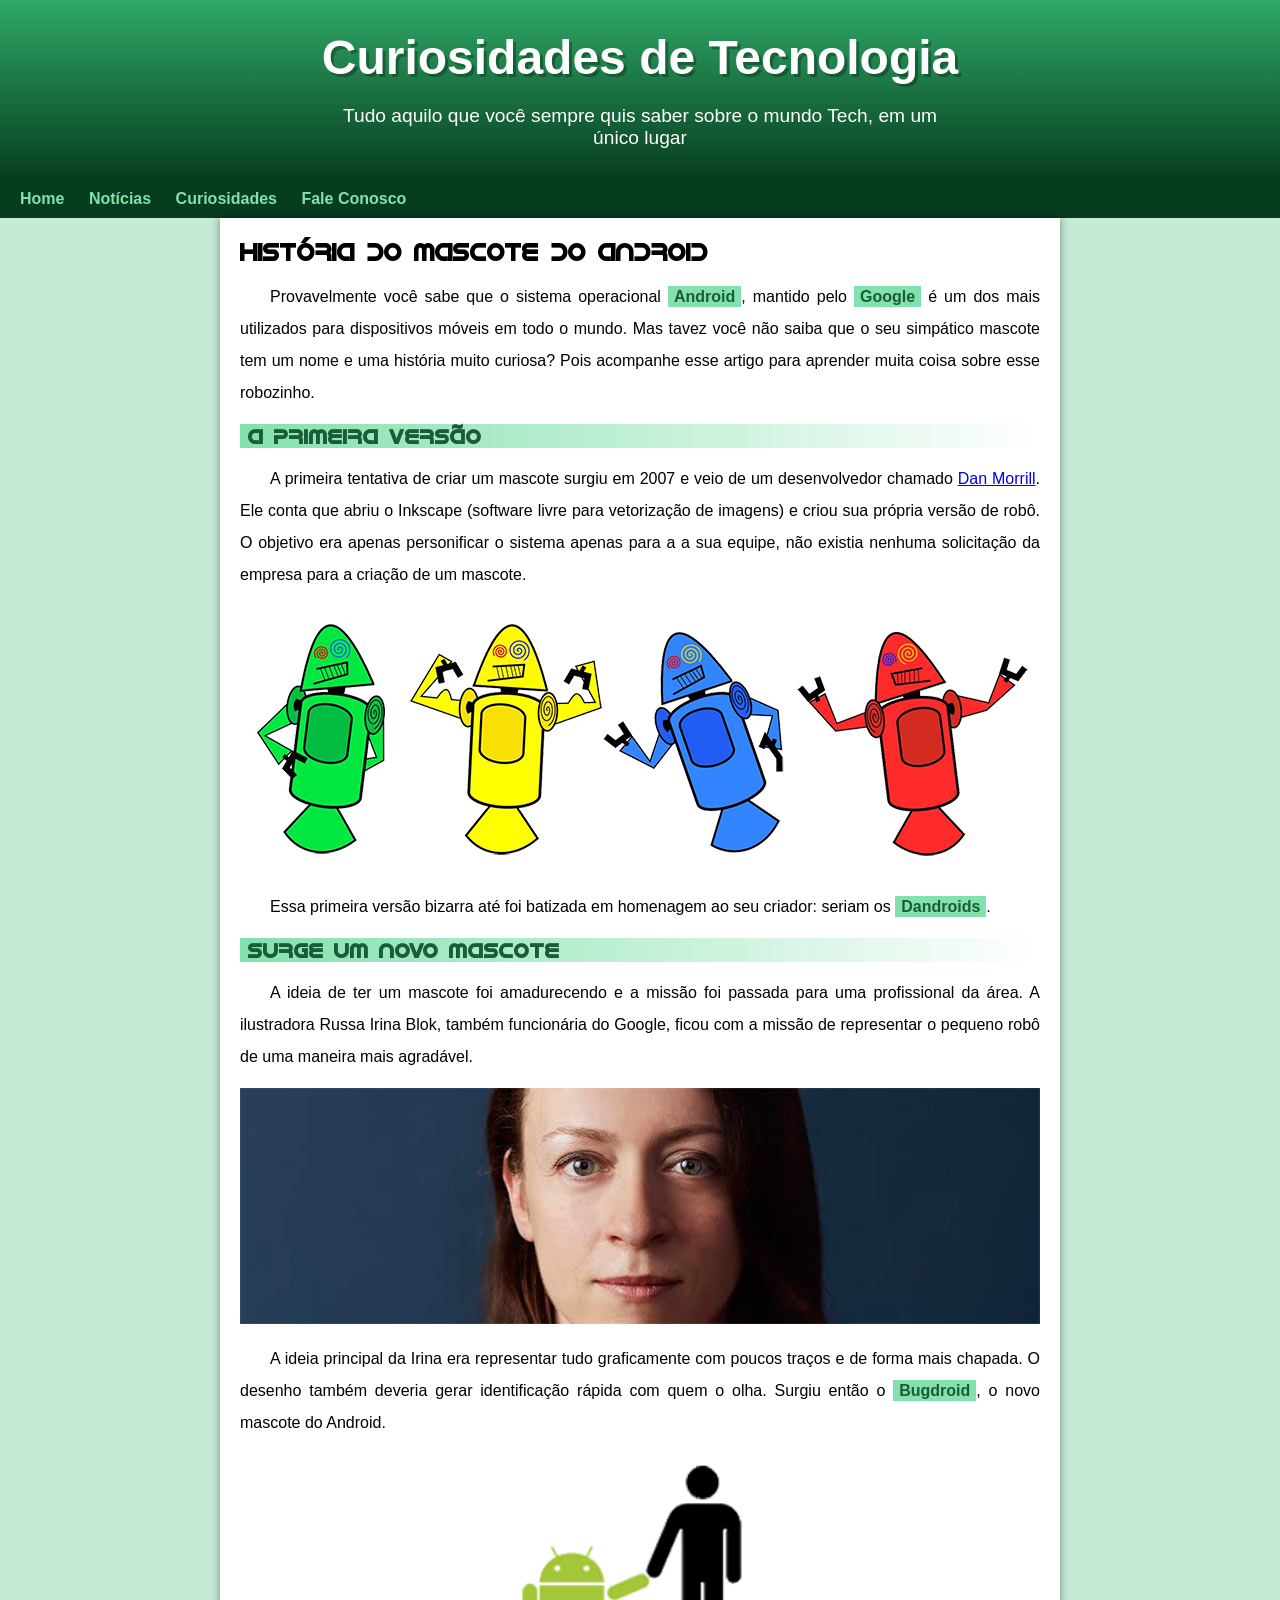
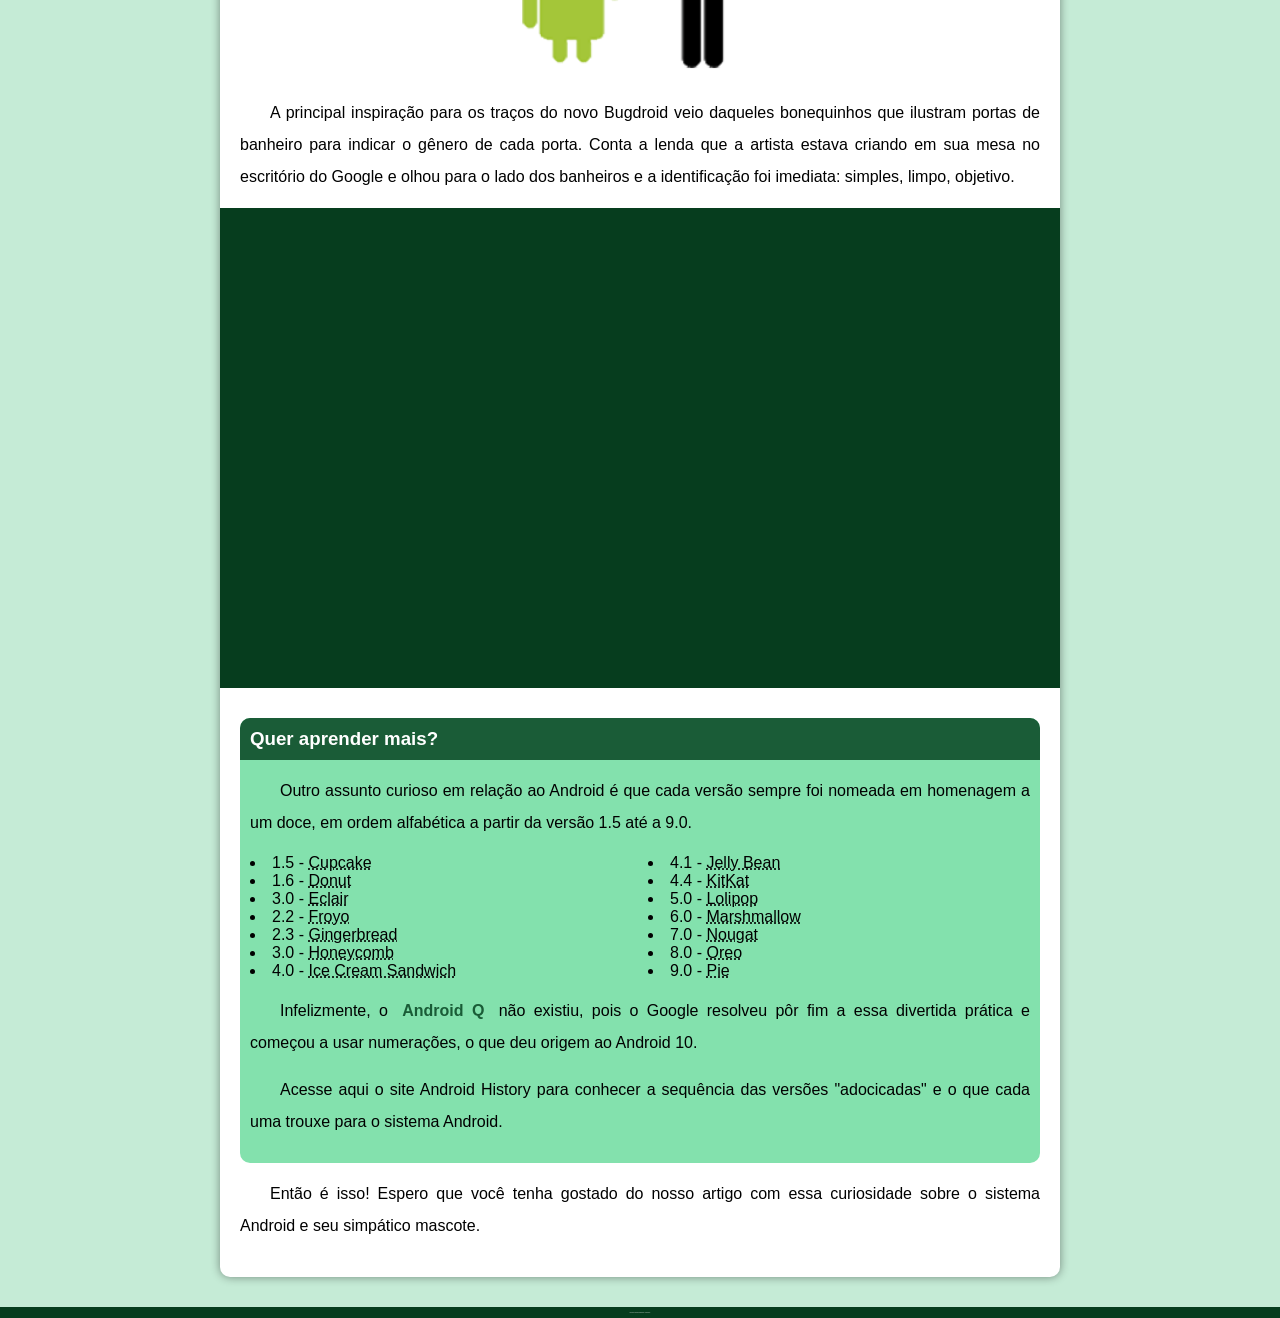
<file: index.html>
<!DOCTYPE html>
<html lang="pt-br">
<head>
    <meta charset="UTF-8">
    <meta name="viewport" content="width=device-width, initial-scale=1.0">
    <link rel="shortcut icon" href="imagens/favicon.ico" type="image/x-icon">
    <link rel="stylesheet" href="style.css">
    <title>Como surgiu o mascote do android</title>
</head>
<body>
    <header>
        <h1>Curiosidades de Tecnologia</h1>
        <p>Tudo aquilo que você sempre quis saber sobre o mundo Tech, em um único lugar</p>
    </header>
    <nav>
        <a href="">Home</a>
        <a href="">Notícias</a>
        <a href="">Curiosidades</a>
        <a href="">Fale Conosco</a>
    </nav>
    
    <main>
        <article>
            <h1>
                História do Mascote do Android
            </h1>

            <p>
                Provavelmente você sabe que o sistema operacional <strong>Android</strong>, mantido pelo <strong>Google</strong> é um dos mais utilizados para dispositivos móveis em todo o mundo. Mas tavez você não saiba que o seu simpático mascote tem um nome e uma história muito curiosa? Pois acompanhe esse artigo para aprender muita coisa sobre esse robozinho.
            </p>

            <h2>
                A primeira versão
            </h2>

            <p>
                A primeira tentativa de criar um mascote surgiu em 2007 e veio de um desenvolvedor chamado <a href="https://androidcommunity.com/dan-morrill-shows-us-the-android-mascot-that-almost-was-20130103/" target="_blank">Dan Morrill</a>. Ele conta que abriu o Inkscape (software livre para vetorização de imagens) e criou sua própria versão de robô. O objetivo era apenas personificar o sistema apenas para a a sua equipe, não existia nenhuma solicitação da empresa para a criação de um mascote.
            </p>
            
            <picture>
                <source media="(max-width: 670px)" srcset="imagens/dan-droids-pq.png">
                <img src="imagens/dan-droids.png" alt="Primeiro mascote do Android"></picture>
            
            <p>
                Essa primeira versão bizarra até foi batizada em homenagem ao seu criador: seriam os <strong>Dandroids</strong>.
            </p>

            <h2>
                Surge um novo mascote
            </h2>
            
            <p>
                A ideia de ter um mascote foi amadurecendo e a missão foi passada para uma profissional da área. A ilustradora Russa Irina Blok, também funcionária do Google, ficou com a missão de representar o pequeno robô de uma maneira mais agradável.
            </p>

            <picture>
                <source media="(max-width: 670px)" srcset="imagens/irina-blok-pq.jpg">
                <img src="imagens/irina-blok.jpg" alt="Irina Blok, criadora do Android"></picture>

            <p>
                A ideia principal da Irina era representar tudo graficamente com poucos traços e de forma mais chapada. O desenho também deveria gerar identificação rápida com quem o olha. Surgiu então o <strong>Bugdroid</strong>, o novo mascote do Android.
            </p>

            <img src="imagens/bugdroid.png" class="bug" alt="Bugdroid">

            <p>
                A principal inspiração para os traços do novo Bugdroid veio daqueles bonequinhos que ilustram portas de banheiro para indicar o gênero de cada porta. Conta a lenda que a artista estava criando em sua mesa no escritório do Google e olhou para o lado dos banheiros e a identificação foi imediata: simples, limpo, objetivo.
            </p>

            <div class="video">
                <iframe width="560" height="315" src="https://www.youtube.com/embed/l2UDgpLz20M?si=v82_2xND8skC_i6i" title="YouTube video player" frameborder="0" allow="accelerometer; autoplay; clipboard-write; encrypted-media; gyroscope; picture-in-picture; web-share" referrerpolicy="strict-origin-when-cross-origin" allowfullscreen></iframe>
            </div>
            
            <aside>
                <h3>
                    Quer aprender mais?
                </h3>

                <p>
                    Outro assunto curioso em relação ao Android é que cada versão sempre foi nomeada em homenagem a um doce, em ordem alfabética a partir da versão 1.5 até a 9.0.
                </p>

                <ul>
                    <li >
                        1.5 - <abbr title="Bolo de copo">Cupcake</abbr>
                    </li>
                    <li>
                        1.6 - <abbr title="Rosquinha">Donut</abbr>
                    </li>
                    <li>
                        3.0 - <abbr title="Bomba">Eclair</abbr>
                    </li>
                    <li>
                        2.2 - <abbr title="Iogurte congelado">Froyo</abbr>
                    </li>
                    <li>
                        2.3 - <abbr title="Biscoito de gengibre">Gingerbread</abbr>
                    </li>
                    <li>
                        3.0 - <abbr title="Favo de mel">Honeycomb</abbr>
                    </li>
                    <li>
                        4.0 - <abbr title="Sanduiche de sorvete">Ice Cream Sandwich</abbr>
                    </li>
                    <li>
                        4.1 - <abbr title="Jujuba">Jelly Bean</abbr>
                    </li>
                    <li>
                        4.4 - <abbr title="KitKat">KitKat</abbr>
                    </li>
                    <li>
                        5.0 - <abbr title="Pirulito">Lolipop</abbr>
                    </li>
                    <li>
                        6.0 - <abbr title="Marshmallow">Marshmallow</abbr>
                    </li>
                    <li>
                        7.0 - <abbr title="Torrone">Nougat</abbr>
                    </li>
                    <li>
                        8.0 - <abbr title="Oreo">Oreo</abbr>
                    </li>
                    <li>
                        9.0 - <abbr title="Torta">Pie</abbr>
                    </li>
                </ul>

                <p>
                    Infelizmente, o <strong>Android Q</strong> não existiu, pois o Google resolveu pôr fim a essa divertida prática e começou a usar numerações, o que deu origem ao Android 10.
                </p>

                <p>
                    Acesse aqui o site Android History para conhecer a sequência das versões "adocicadas" e o que cada uma trouxe para o sistema Android.
                </p>
            </aside>
            
            <p>
                Então é isso! Espero que você tenha gostado do nosso artigo com essa curiosidade sobre o sistema Android e seu simpático mascote.
            </p>
        </article>
    </main>
    
    <footer>
        <p>
            Site criado por Gustavo Guanabara para o CursoemVideo.
        </p>
    </footer>
</body>
</html>
</file>
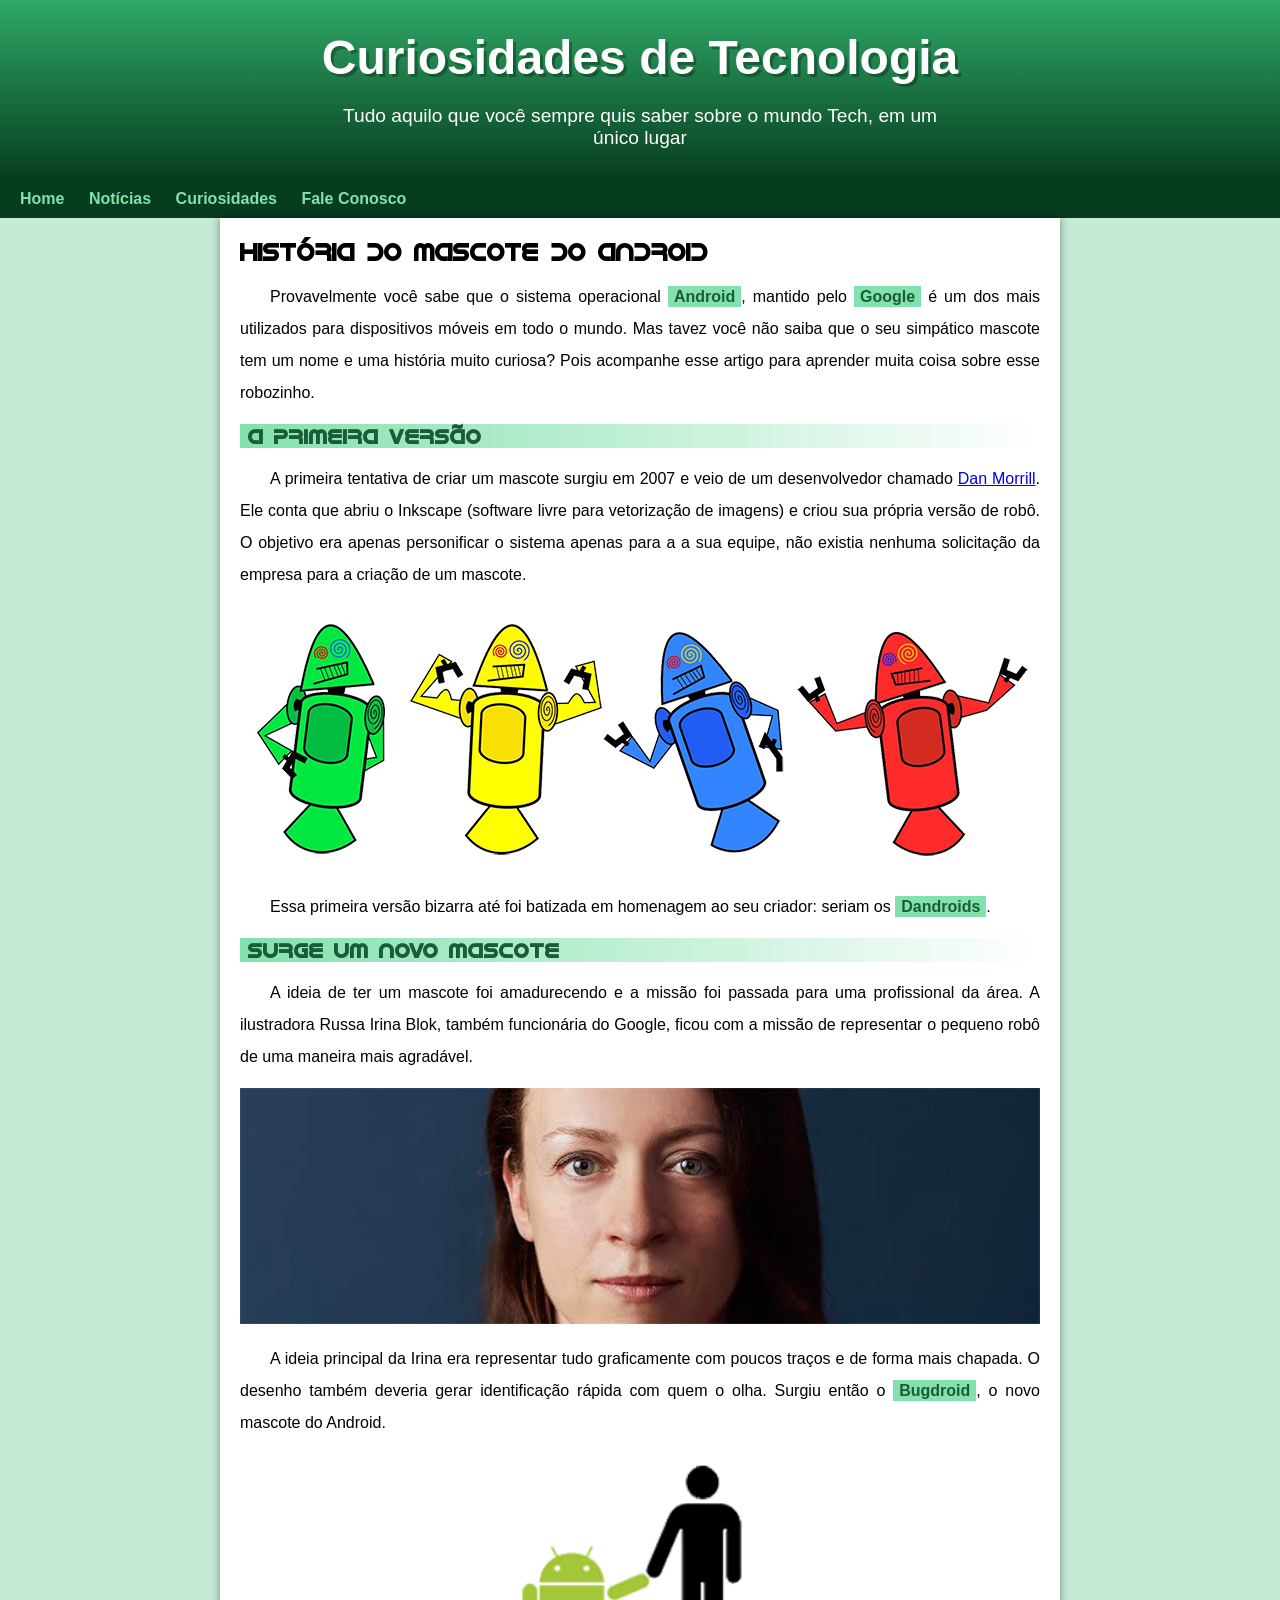
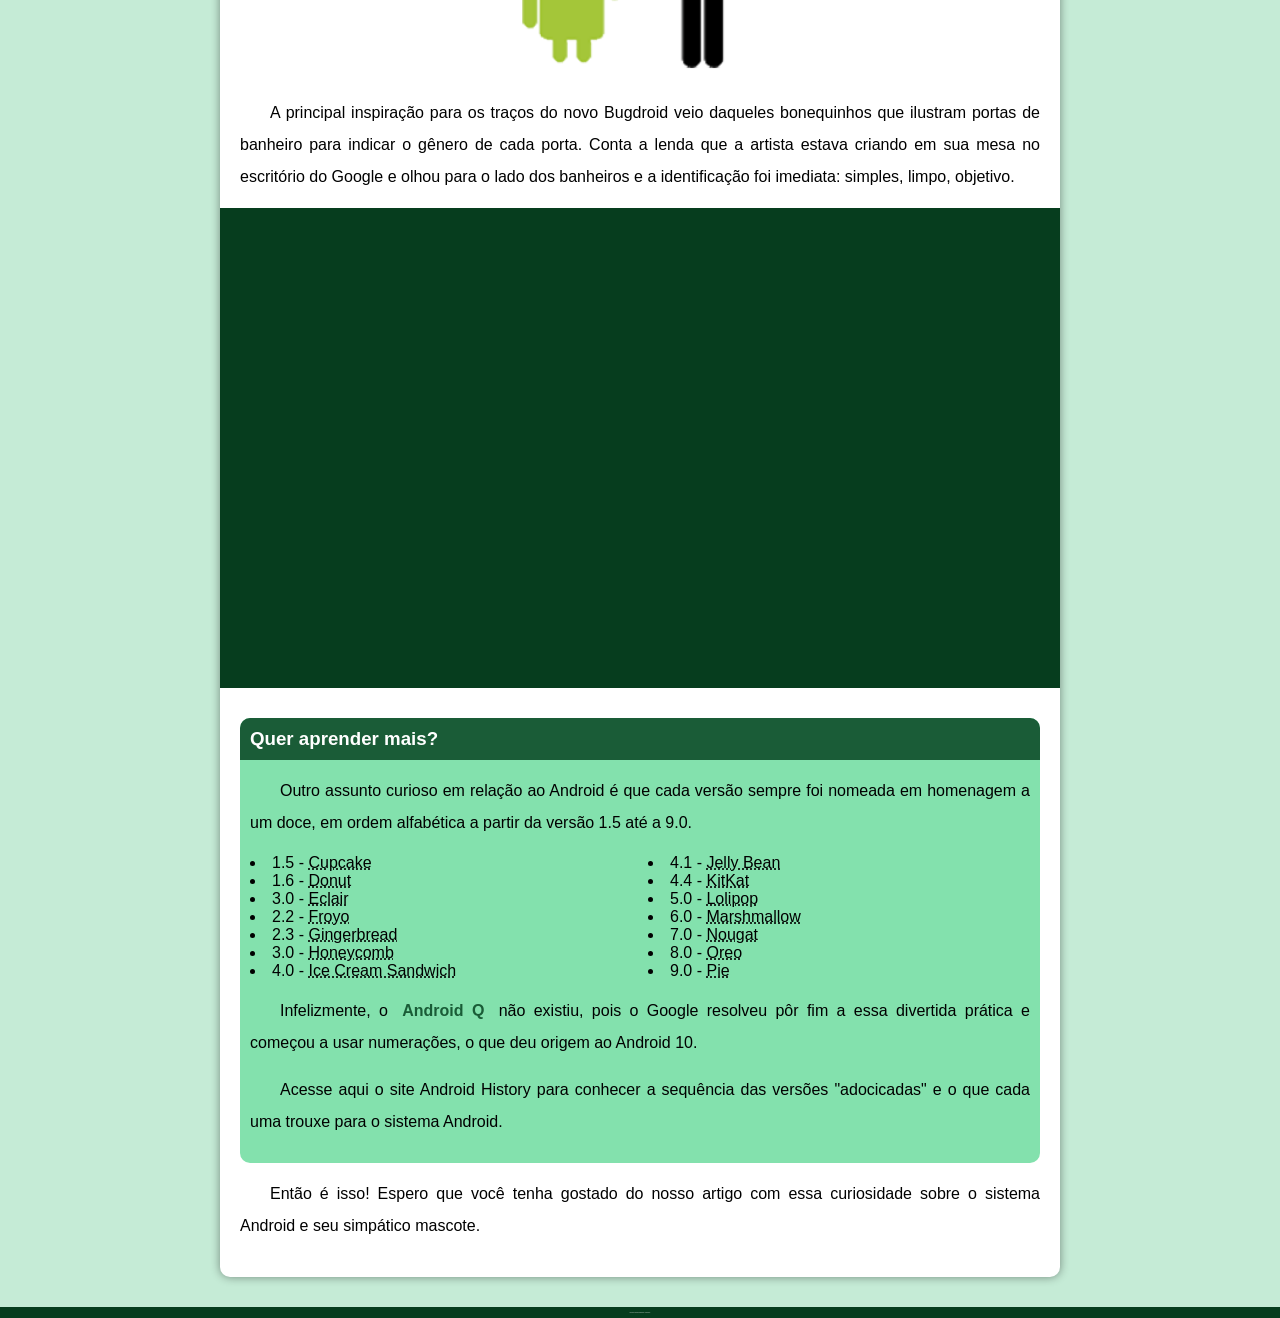
<file: android2.html>
<!DOCTYPE html>
<html lang="pt-br">
<head>
    <meta charset="UTF-8">
    <meta name="viewport" content="width=device-width, initial-scale=1.0">
    <link rel="shortcut icon" href="imagens/favicon.ico" type="image/x-icon">
    <link rel="stylesheet" href="style2.css">
    <title>Como surgiu o mascote do android</title>
</head>
<body>
    <header>
        <h1>Curiosidades de Tecnologia</h1>
        <p>Tudo aquilo que você sempre quis saber sobre o mundo Tech, em um único lugar</p>
    </header>
    <nav>
        <a href="">Home</a>
        <a href="">Notícias</a>
        <a href="">Curiosidades</a>
        <a href="">Fale Conosco</a>
    </nav>
    
    <main>
        <article>
            <h1>
                História do Mascote do Android
            </h1>

            <p>
                Provavelmente você sabe que o sistema operacional <strong>Android</strong>, mantido pelo <strong>Google</strong> é um dos mais utilizados para dispositivos móveis em todo o mundo. Mas tavez você não saiba que o seu simpático mascote tem um nome e uma história muito curiosa? Pois acompanhe esse artigo para aprender muita coisa sobre esse robozinho.
            </p>

            <h2>
                A primeira versão
            </h2>

            <p>
                A primeira tentativa de criar um mascote surgiu em 2007 e veio de um desenvolvedor chamado <a href="https://androidcommunity.com/dan-morrill-shows-us-the-android-mascot-that-almost-was-20130103/" target="_blank">Dan Morrill</a>. Ele conta que abriu o Inkscape (software livre para vetorização de imagens) e criou sua própria versão de robô. O objetivo era apenas personificar o sistema apenas para a a sua equipe, não existia nenhuma solicitação da empresa para a criação de um mascote.
            </p>
            
            <picture>
                <source media="(max-width: 670px)" srcset="imagens/dan-droids-pq.png">
                <img src="imagens/dan-droids.png" alt="Primeiro mascote do Android"></picture>
            
            <p>
                Essa primeira versão bizarra até foi batizada em homenagem ao seu criador: seriam os <strong>Dandroids</strong>.
            </p>

            <h2>
                Surge um novo mascote
            </h2>
            
            <p>
                A ideia de ter um mascote foi amadurecendo e a missão foi passada para uma profissional da área. A ilustradora Russa Irina Blok, também funcionária do Google, ficou com a missão de representar o pequeno robô de uma maneira mais agradável.
            </p>

            <picture>
                <source media="(max-width: 670px)" srcset="imagens/irina-blok-pq.jpg">
                <img src="imagens/irina-blok.jpg" alt="Irina Blok, criadora do Android"></picture>

            <p>
                A ideia principal da Irina era representar tudo graficamente com poucos traços e de forma mais chapada. O desenho também deveria gerar identificação rápida com quem o olha. Surgiu então o <strong>Bugdroid</strong>, o novo mascote do Android.
            </p>

            <img src="imagens/bugdroid.png" class="bug" alt="Bugdroid">

            <p>
                A principal inspiração para os traços do novo Bugdroid veio daqueles bonequinhos que ilustram portas de banheiro para indicar o gênero de cada porta. Conta a lenda que a artista estava criando em sua mesa no escritório do Google e olhou para o lado dos banheiros e a identificação foi imediata: simples, limpo, objetivo.
            </p>

            <div class="video">
                <iframe width="560" height="315" src="https://www.youtube.com/embed/l2UDgpLz20M?si=v82_2xND8skC_i6i" title="YouTube video player" frameborder="0" allow="accelerometer; autoplay; clipboard-write; encrypted-media; gyroscope; picture-in-picture; web-share" referrerpolicy="strict-origin-when-cross-origin" allowfullscreen></iframe>
            </div>
            
            <aside>
                <h3>
                    Quer aprender mais?
                </h3>

                <p>
                    Outro assunto curioso em relação ao Android é que cada versão sempre foi nomeada em homenagem a um doce, em ordem alfabética a partir da versão 1.5 até a 9.0.
                </p>

                <ul>
                    <li >
                        1.5 - <abbr title="Bolo de copo">Cupcake</abbr>
                    </li>
                    <li>
                        1.6 - <abbr title="Rosquinha">Donut</abbr>
                    </li>
                    <li>
                        3.0 - <abbr title="Bomba">Eclair</abbr>
                    </li>
                    <li>
                        2.2 - <abbr title="Iogurte congelado">Froyo</abbr>
                    </li>
                    <li>
                        2.3 - <abbr title="Biscoito de gengibre">Gingerbread</abbr>
                    </li>
                    <li>
                        3.0 - <abbr title="Favo de mel">Honeycomb</abbr>
                    </li>
                    <li>
                        4.0 - <abbr title="Sanduiche de sorvete">Ice Cream Sandwich</abbr>
                    </li>
                    <li>
                        4.1 - <abbr title="Jujuba">Jelly Bean</abbr>
                    </li>
                    <li>
                        4.4 - <abbr title="KitKat">KitKat</abbr>
                    </li>
                    <li>
                        5.0 - <abbr title="Pirulito">Lolipop</abbr>
                    </li>
                    <li>
                        6.0 - <abbr title="Marshmallow">Marshmallow</abbr>
                    </li>
                    <li>
                        7.0 - <abbr title="Torrone">Nougat</abbr>
                    </li>
                    <li>
                        8.0 - <abbr title="Oreo">Oreo</abbr>
                    </li>
                    <li>
                        9.0 - <abbr title="Torta">Pie</abbr>
                    </li>
                </ul>

                <p>
                    Infelizmente, o <strong>Android Q</strong> não existiu, pois o Google resolveu pôr fim a essa divertida prática e começou a usar numerações, o que deu origem ao Android 10.
                </p>

                <p>
                    Acesse aqui o site Android History para conhecer a sequência das versões "adocicadas" e o que cada uma trouxe para o sistema Android.
                </p>
            </aside>
            
            <p>
                Então é isso! Espero que você tenha gostado do nosso artigo com essa curiosidade sobre o sistema Android e seu simpático mascote.
            </p>
        </article>
    </main>
    
    <footer>
        <p>
            Site criado por Gustavo Guanabara para o CursoemVideo.
        </p>
    </footer>
</body>
</html>
</file>
<file: style.css>
@charset "UTF-8";

@import url('https://fonts.googleapis.com/css2?family=Bebas+Neue&display=swap');

@font-face {
    font-family: 'Android';
    src: url('fontes/idroid.otf') format('opentype');
    font-weight: normal;
}

:root{
    --cor0:#c5ebd6;
    --cor1:#83e1ad;
    --cor2:#3ddc84;
    --cor3:#2fa866;
    --cor4:#1a5c37;
    --cor5:#063d1e;

    --font-padrao: Arial, Verdana, Helvetica, sans-serif;
    --font-destaque: 'Bebas Neue', sans-serif;
    --fonte-android: 'Android', sans-serif;
}

* {
    margin: 0px;
    padding: 0px;
}

body{
    background-color: var(--cor0);
    font-family: var(--font-padrao);
}

header{
    background-color: var(--cor4);
    min-height: 150px;
    text-align: center;
    padding-top: 30px;
    background-image: linear-gradient(to bottom, var(--cor3), var(--cor5));
}

header > h1{
    color: white;
    font-family: var(--fonte-destaque);
    margin-bottom: 20px;
    font-size: 3em;
    text-shadow: 3px 3px 0 rgba(0, 0, 0, 0.281);
}

header > p{
    color: white;
    font-family: var(--font-padrao);
    font-size: 1.2em;
    max-width: 600px;
    margin: auto;
    padding-right: 10px;
    padding-left: 10px;
    padding-bottom: 30px;
}

nav{
    background-color: var(--cor5);
    padding: 10px;
}

nav > a{
    color: var(--cor1);
    border-radius: 5px;
    text-decoration: none;
    padding: 10px;
    font-weight: bolder;
    transition-duration: 1s;
}
nav > a:hover{
    background-color: var(--cor3);
    color: var(--cor5);
}

main{
    min-width: 270px;
    max-width: 800px;
    margin: auto;
    margin-bottom: 30px;
    padding: 20px;
    border-radius: 0 0 10px 10px;
    background-color: white;
    box-shadow: 0 0 10px rgba(0, 0, 0, 0.418);
}

main h1{
    font-family: var(--fonte-android);
}

main h2{
    font-family: var(--fonte-android);
    color: var(--cor4);
    font-size: 1.3em;
    background-image: linear-gradient(to right, var(--cor1), transparent);
    text-indent: 8px;
}

main p{
    margin: 15px 0px;
    text-align: justify;
    text-indent: 30px;
    line-height: 2em;
    font-size: 1em;
}

main strong{
    color: var(--cor4);
    font-weight: bold;
    background-color: var(--cor1);
    padding: 2px 6px;
}

main img{
    width: 100%;
}

main img.bug{
    max-width: 350px;
    display: block;
    margin: auto;
}

div.video{
    background-color: var(--cor5);
    margin: 0 -20px 30px -20px;
    padding: 20px;
    padding-bottom: 57.5%;
    position: relative;
}

div.video > iframe{
    position: absolute;
    top: 5%;
    left: 5%;
    width: 90%;
    height: 90%;
}

aside{
    background-color: var(--cor1);
    padding: 10px;
    border-radius: 10px;
}

aside > h3{
    background-color: var(--cor4);
    color: white;
    padding: 10px;
    margin: -10px -10px 0 -10px;
    border-radius: 10px 10px 0 0;
}

aside > ul{
    list-style-position: inside;
    columns: 2;

}

footer{
    background-color: var(--cor5);
    color: white;
    text-align: center;
    font-size: .8px;
    padding: 5px;
}

footer a{
    color: white;
    text-decoration: none;
    font-weight: bolder;
}
</file>
<file: style2.css>
@charset "UTF-8";

@import url('https://fonts.googleapis.com/css2?family=Bebas+Neue&display=swap');

@font-face {
    font-family: 'Android';
    src: url('fontes/idroid.otf') format('opentype');
    font-weight: normal;
}

:root{
    --cor0:#c5ebd6;
    --cor1:#83e1ad;
    --cor2:#3ddc84;
    --cor3:#2fa866;
    --cor4:#1a5c37;
    --cor5:#063d1e;

    --font-padrao: Arial, Verdana, Helvetica, sans-serif;
    --font-destaque: 'Bebas Neue', sans-serif;
    --fonte-android: 'Android', sans-serif;
}

* {
    margin: 0px;
    padding: 0px;
}

body{
    background-color: var(--cor0);
    font-family: var(--font-padrao);
}

header{
    background-color: var(--cor4);
    min-height: 150px;
    text-align: center;
    padding-top: 30px;
    background-image: linear-gradient(to bottom, var(--cor3), var(--cor5));
}

header > h1{
    color: white;
    font-family: var(--fonte-destaque);
    margin-bottom: 20px;
    font-size: 3em;
    text-shadow: 3px 3px 0 rgba(0, 0, 0, 0.281);

}

header > p{
    color: white;
    font-family: var(--font-padrao);
    font-size: 1.2em;
    max-width: 600px;
    margin: auto;
    padding-right: 10px;
    padding-left: 10px;
    margin-bottom: 30px;
}

nav{
    background-color: var(--cor5);
    padding: 10px;
}

nav > a{
    color: var(--cor1);
    border-radius: 5px;
    text-decoration: none;
    padding: 10px;
    font-weight: bolder;
    transition-duration: 1s;
}
nav > a:hover{
    background-color: var(--cor3);
    color: var(--cor5);
}

main{
    min-width: 270px;
    max-width: 800px;
    margin: auto;
    margin-bottom: 30px;
    padding: 20px;
    border-radius: 0 0 10px 10px;
    background-color: white;
    box-shadow: 0 0 10px rgba(0, 0, 0, 0.418);
}

main h1{
    font-family: var(--fonte-android);
}

main h2{
    font-family: var(--fonte-android);
    color: var(--cor4);
    font-size: 1.3em;
    background-image: linear-gradient(to right, var(--cor1), transparent);
    text-indent: 8px;
}

main p{
    margin: 15px 0px;
    text-align: justify;
    text-indent: 30px;
    line-height: 2em;
    font-size: 1em;
}

main strong{
    color: var(--cor4);
    font-weight: bold;
    background-color: var(--cor1);
    padding: 2px 6px;
}

main img{
    width: 100%;
}

main img.bug{
    max-width: 350px;
    display: block;
    margin: auto;
}

div.video{
    background-color: var(--cor5);
    margin: 0 -20px 30px -20px;
    padding: 20px;
    padding-bottom: 57.5%;
    position: relative;
}

div.video > iframe{
    position: absolute;
    top: 5%;
    left: 5%;
    width: 90%;
    height: 90%;
}

aside{
    background-color: var(--cor1);
    padding: 10px;
    border-radius: 10px;
}

aside > h3{
    background-color: var(--cor4);
    color: white;
    padding: 10px;
    margin: -10px -10px 0 -10px;
    border-radius: 10px 10px 0 0;
}

aside > ul{
    list-style-position: inside;
    columns: 2;

}

footer{
    background-color: var(--cor5);
    color: white;
    text-align: center;
    font-size: .8px;
    padding: 5px;
}

footer a{
    color: white;
    text-decoration: none;
    font-weight: bolder;
}
</file>
